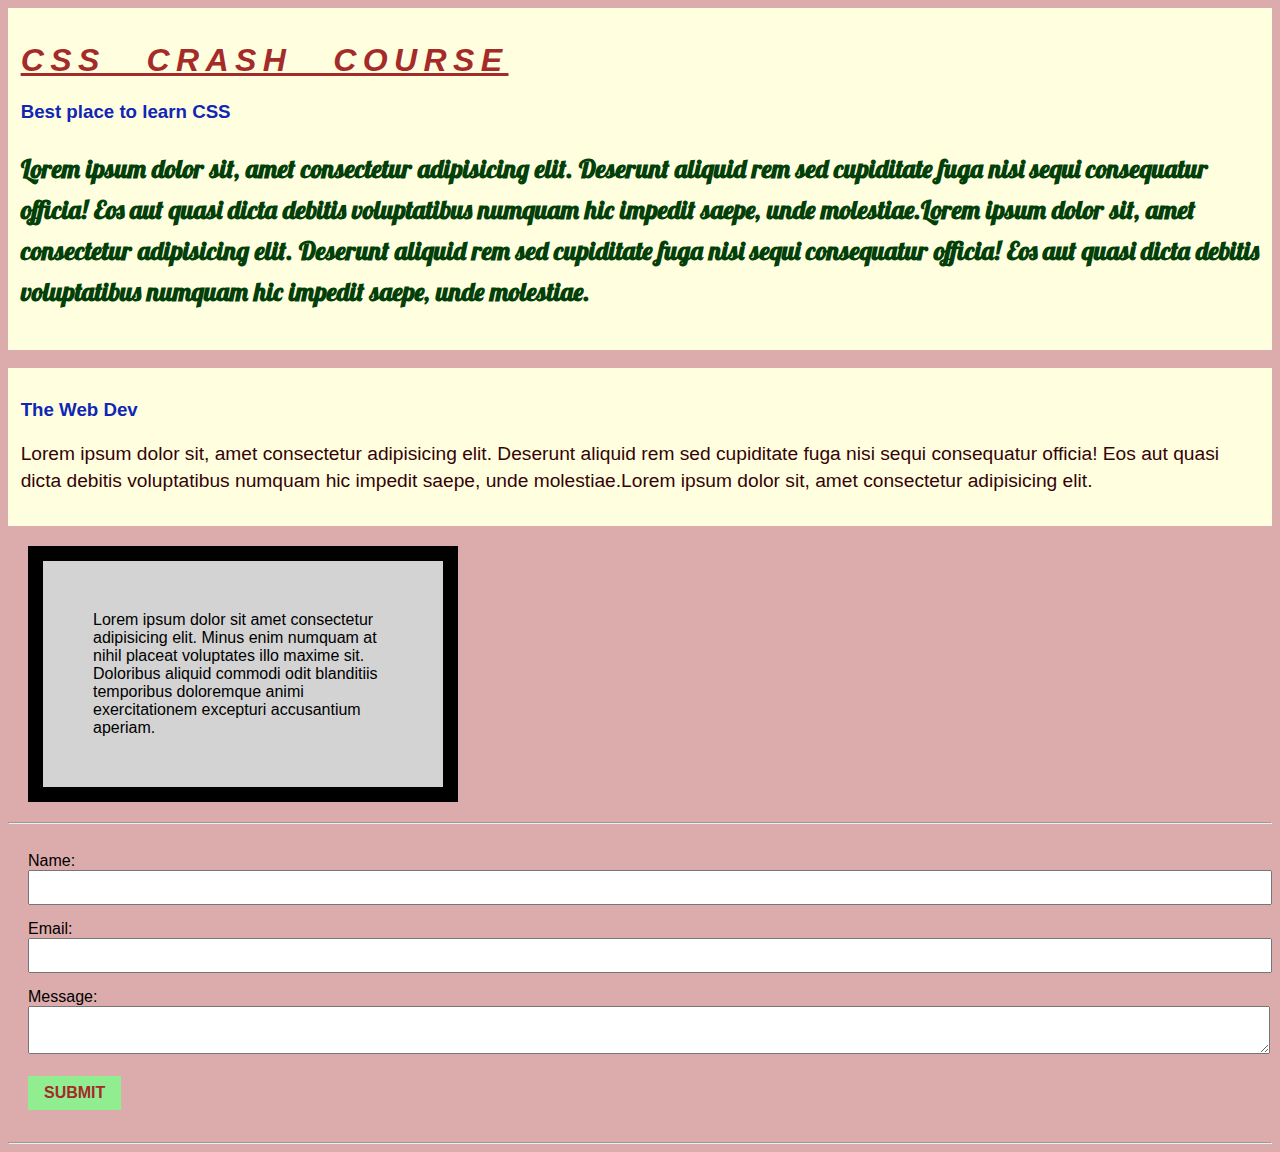
<file: CSS-Basics/index.html>
<!DOCTYPE html>
<html lang="en">
<head>
    <meta charset="UTF-8">
    <meta http-equiv="X-UA-Compatible" content="IE=edge">
    <meta name="viewport" content="width=device-width, initial-scale=1.0">
    <title>CSS Basics</title>
    <link rel="stylesheet" href="style.css">
</head>
<body>
    <div class="container">
        <h1>CSS Crash Course</h1>
        <h3>Best place to learn CSS</h3>
        <p>Lorem ipsum dolor sit, amet consectetur adipisicing elit. Deserunt aliquid rem sed cupiditate fuga nisi sequi consequatur officia! Eos aut quasi dicta debitis voluptatibus numquam hic impedit saepe, unde molestiae.Lorem ipsum dolor sit, amet consectetur adipisicing elit. Deserunt aliquid rem sed cupiditate fuga nisi sequi consequatur officia! Eos aut quasi dicta debitis voluptatibus numquam hic impedit saepe, unde molestiae.</p>
    </div>
    <br>
    <div class="container">
        <h3>The Web Dev</h3>
        <p id="second-p">Lorem ipsum dolor sit, amet consectetur adipisicing elit. Deserunt aliquid rem sed cupiditate fuga nisi sequi consequatur officia! Eos aut quasi dicta debitis voluptatibus numquam hic impedit saepe, unde molestiae.Lorem ipsum dolor sit, amet consectetur adipisicing elit. </p>
    </div>
    <div id="box-model">Lorem ipsum dolor sit amet consectetur adipisicing elit. Minus enim numquam at nihil placeat voluptates illo maxime sit. Doloribus aliquid commodi odit blanditiis temporibus doloremque animi exercitationem excepturi accusantium aperiam.</div>
    <hr>
    <form class="my-form">
        <div class="form-group">
            <label>Name: </label>
            <input type="text" name="name">
        </div>
        <div class="form-group">
            <label>Email: </label>
            <input type="text" name="email">
        </div>
        <div class="form-group">
            <label>Message: </label>
            <textarea name="message"></textarea>
        </div>
        <input type="submit" class="button" value="Submit">
    </form>
    <hr>
</body>
</html>
</file>
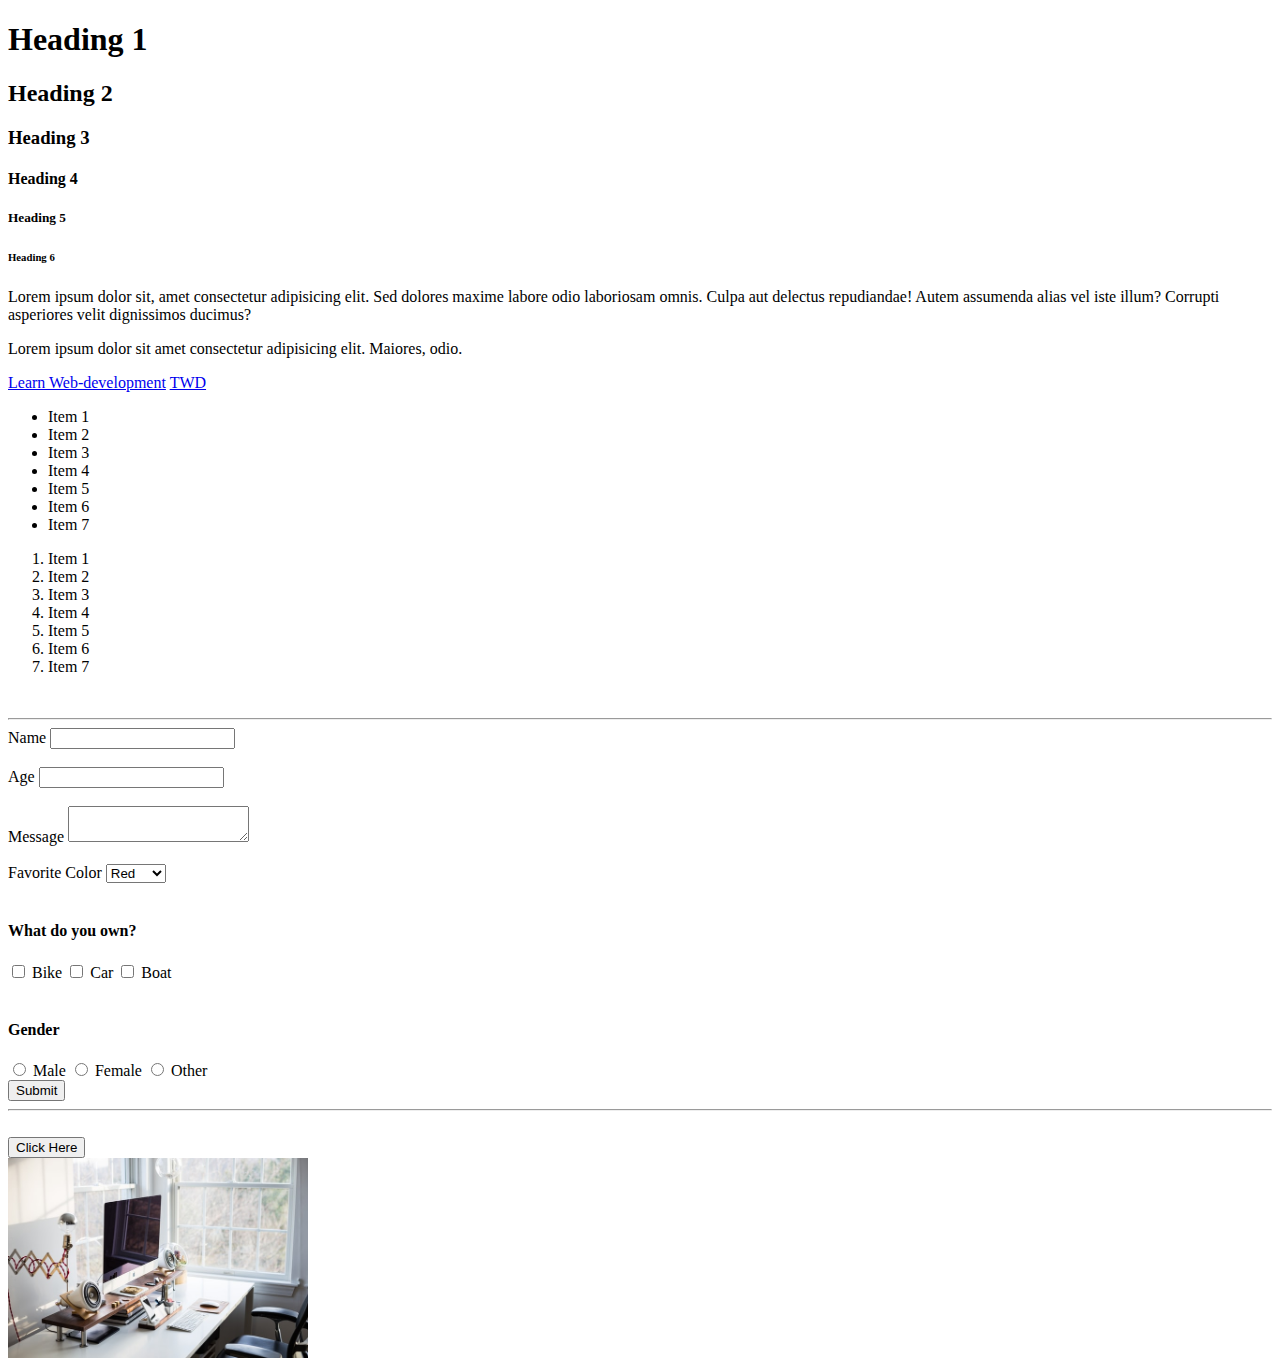
<file: HTML-Basics/index.html>
<!DOCTYPE html>
<html lang="en">
<head>
    <meta charset="UTF-8">
    <meta http-equiv="X-UA-Compatible" content="IE=edge">
    <meta name="viewport" content="width=device-width, initial-scale=1.0">
    <title>HTML Basics</title>
</head>
<body>
    <!-- Heading -->
    <h1>Heading 1</h1>
    <h2>Heading 2</h2>
    <h3>Heading 3</h3>
    <h4>Heading 4</h4>
    <h5>Heading 5</h5>
    <h6>Heading 6</h6>
    <!-- Paragraph -->
    <p>Lorem ipsum dolor sit, amet consectetur adipisicing elit. Sed dolores maxime labore odio laboriosam omnis. Culpa aut delectus repudiandae! Autem assumenda alias vel iste illum? Corrupti asperiores velit dignissimos ducimus?</p>
    <p>Lorem ipsum dolor sit amet consectetur adipisicing elit. Maiores, odio.</p>
    <!-- Links -->
    <a href="https://thewebdev.tech">Learn Web-development</a>
    <a href="https://www.youtube.com/watch?v=FFo7d-KYQ2c" target="_blank">TWD</a>
    <!-- Lists -->
    <ul>
        <li>Item 1</li>
        <li>Item 2</li>
        <li>Item 3</li>
        <li>Item 4</li>
        <li>Item 5</li>
        <li>Item 6</li>
        <li>Item 7</li>
    </ul>
    <ol>
        <li>Item 1</li>
        <li>Item 2</li>
        <li>Item 3</li>
        <li>Item 4</li>
        <li>Item 5</li>
        <li>Item 6</li>
        <li>Item 7</li>
    </ol>
    <br>
    <hr>
    <!-- Form -->
    <form>
        <div>
            <label>Name</label>
            <input type="text" name="name">
        </div>
        <br>
        <div>
            <label>Age</label>
            <input type="number" name="age">
        </div>
        <br>
        <div>
            <label>Message</label>
            <textarea name="message"></textarea>
        </div>
        <br>
        <div>
            <label>Favorite Color</label>
            <select name="color">
                <option value="red">Red</option>
                <option value="green">Green</option>
                <option value="blue">Blue</option>
                <option value="tamil">Tamil</option>
            </select>
        </div>
        <br>
        <div>
            <h4>What do you own?</h4>
            <input type="checkbox" name="vehicle1" value="bike">
            <label>Bike</label>
            <input type="checkbox" name="vehicle2" value="car">
            <label>Car</label>            
            <input type="checkbox" name="vehicle3" value="boat">
            <label>Boat</label>
        </div>
        <br>
        <div>
            <h4>Gender</h4>
            <input type="radio" name="gender" value="male">
            <label>Male</label>
            <input type="radio" name="gender" value="female">
            <label>Female</label>
            <input type="radio" name="gender" value="other">
            <label>Other</label>
        </div>
        <div>
            <input type="submit" value="Submit">
        </div>
    </form>
    <hr>
    <br>
    <!-- Button -->
    <button>Click Here</button>
    <br>
    <img src="images/unsplash.jpg" width="300" height="200" alt="computer-image">
</body>
</html>
</file>
<file: CSS-Basics/style.css>
@import url('https://fonts.googleapis.com/css2?family=Pushster&display=swap');

body{
    background-color: #DCACAC;
    font-family: Arial, Helvetica, sans-serif;
}

.container{
    background-color:lightyellow;
    padding: 1%;
}

.container h1{
    color: brown;
    font-weight: 800;
    font-style: italic;
    text-decoration: underline;
    text-transform: uppercase;
    letter-spacing: 0.2em;
    word-spacing: 0.8em;
}

h3{
    color: rgb(16, 38, 181);
}

/* div{
    font-size: 10px;
} */

p{
    color: hsl(125, 91%, 13%);
    font-family: 'Pushster', Helvetica, sans-serif;
    font-size: 1.6rem;
    font-weight: bolder;
    line-height: 1.6em;
}

#second-p{
    color: hsl(356, 89%, 11%);
    font-family: Arial, Helvetica, sans-serif;
    font-size: 1.2rem;
    font-weight: normal;
    line-height: 1.4em;
}

#box-model{
    background-color:lightgray;
    width:300px;
    border: 15px solid black;
    padding: 50px;
    margin: 20px;
}

.my-form{
    padding: 20px;
}

.my-form .form-group{
    padding-bottom: 15px;
}

.my-form label{
    display: block;
}

.my-form input[type="text"], .my-form textarea{
    padding: 8px;
    width: 100%;
}

.button{
    margin: 0.2em 0;
    padding: 0.5em 1em;
    border: none;
    font-size: 1rem;
    font-weight: bold;
    text-transform: uppercase;
    color: brown;
    background-color: lightgreen;
}

.button:hover{
    background-color: lightblue;
    cursor: pointer;
}
</file>
